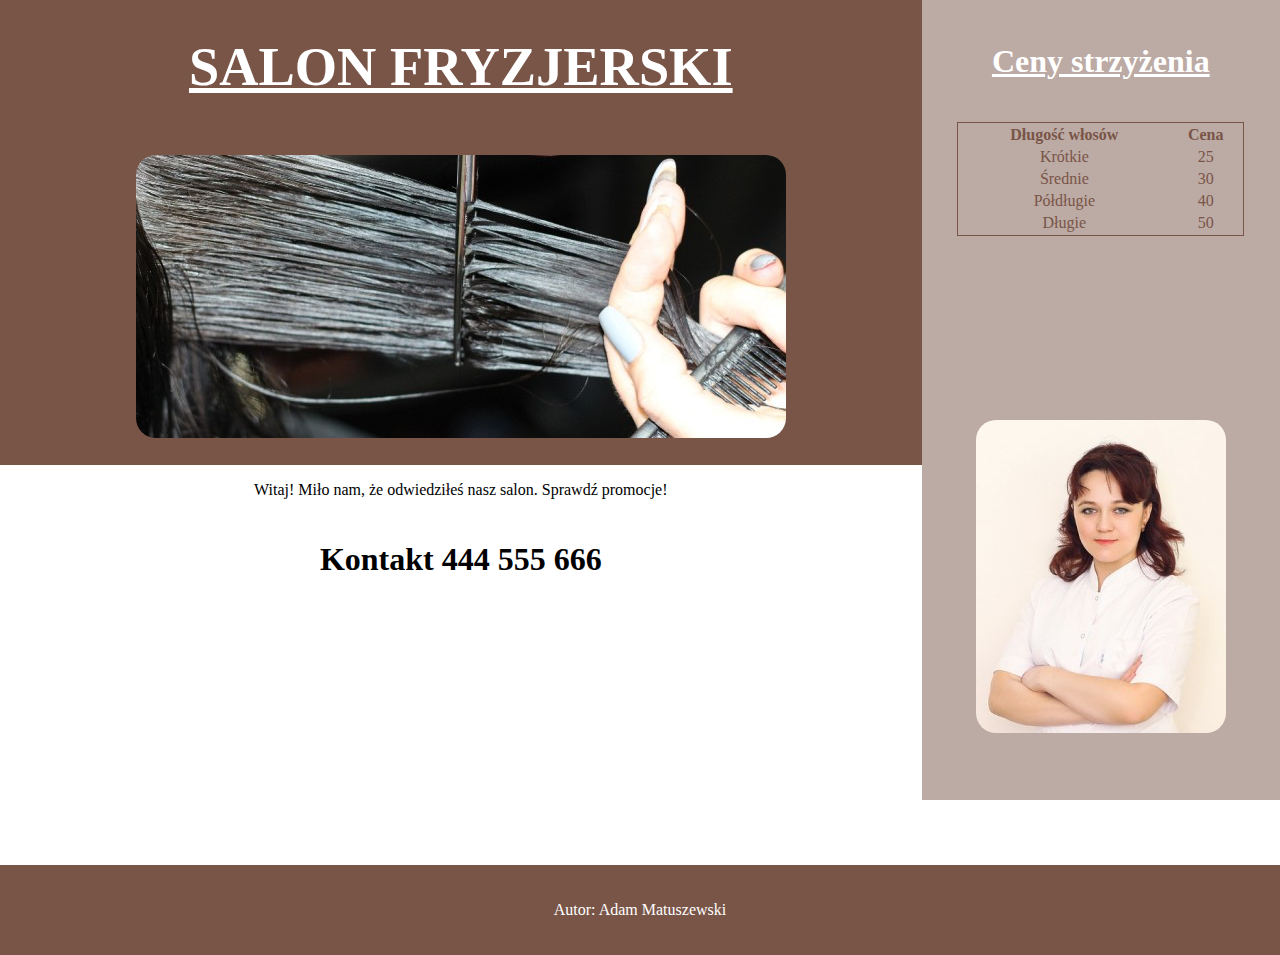
<file: egzamin/index.html>
<!DOCTYPE html>
<html lang="pl">
<head>
    <meta charset="UTF-8">
    <title>Fryzjerstwo</title>
    <link rel="stylesheet" href="styl8.css">
</head>
<body>
    <main>
        <section id="lewy">
            <section id="lewy1">
            <h1><a href="index.html">SALON FRYZJERSKI</a></h1>
        </section>
        <section id="lewy1">
            <img src="obraz2.jpg" alt="Strzyżenie">
        </section>
        <section id="lewy2">
            <p>Witaj! Miło nam, że odwiedziłeś nasz salon. Sprawdź promocje!</p>
            <h4>Kontakt 444 555 666</h4>
            </section>
        </section>
        <section id="prawy">
            <section id="prawy1">
                <h4><a href="fryzura.html">Ceny strzyżenia</a></h4>
                <table>
                    <tr>
                        <th>Długość włosów</th>
                        <th>Cena</th>
                    </tr>
                    <tr>
                        <td>Krótkie</td>
                        <td>25</td>
                    </tr>
                    <tr>
                        <td>Średnie</td>
                        <td>30</td>
                    </tr>
                    <tr>
                        <td>Półdługie</td>
                        <td>40</td>
                    </tr>
                    <tr>
                        <td>Długie</td>
                        <td>50</td>
                    </tr>
                </table>
            </section>
            <section id="prawy2">
            <img src="obraz1.jpg" alt="Fryzjerka" >
        </section>
    </main>
    <section id="stopka">
        <p>Autor: Adam Matuszewski</p>
    </section>
</body>

</html>
</file>
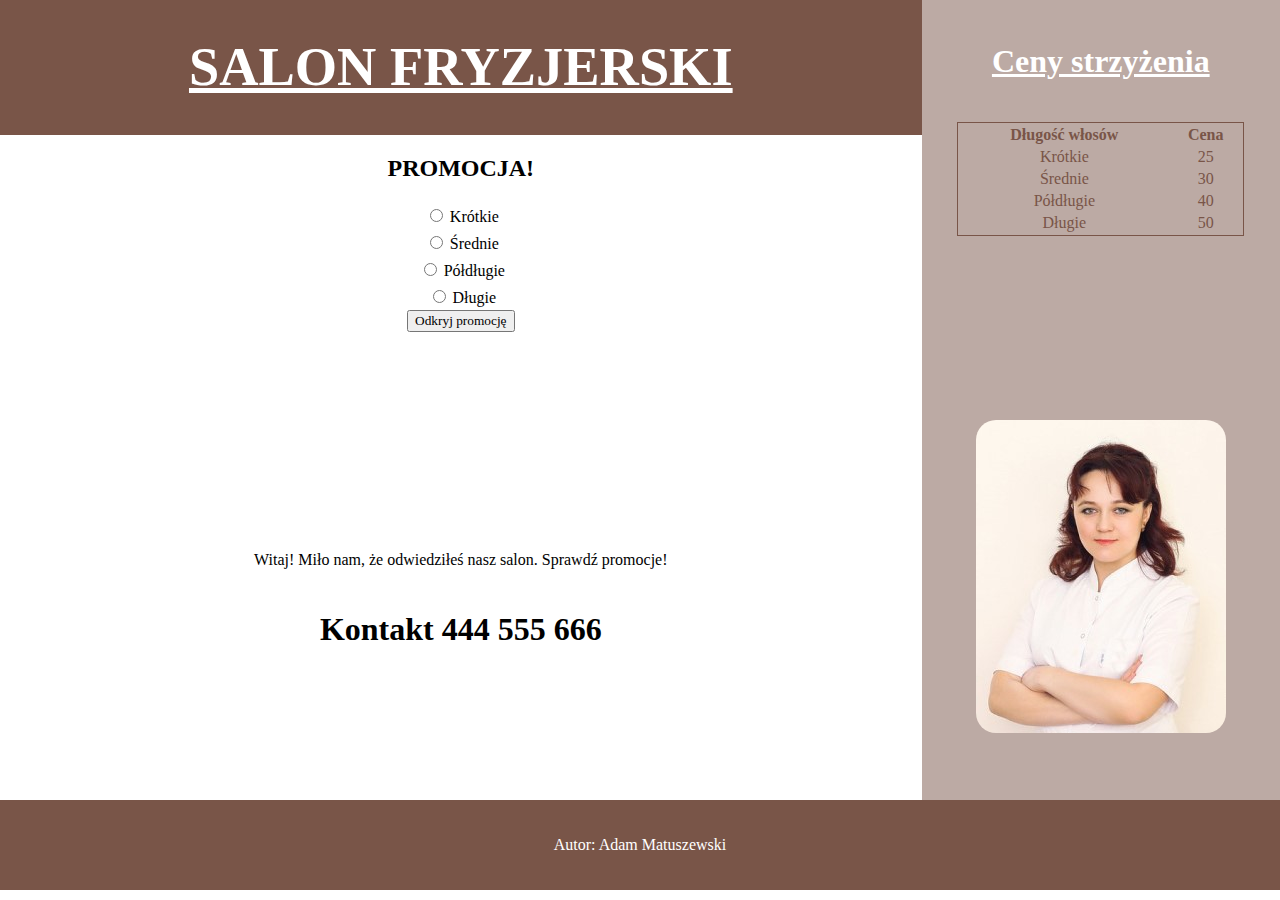
<file: egzamin/fryzura.html>
<!DOCTYPE html>
<html lang="pl">
<head>
    <meta charset="UTF-8">
    <title>Fryzjerstwo</title>
    <link rel="stylesheet" href="styl8.css">
</head>
<body>
        <main>
                <section id="lewy">
                    <section id="lewy1">
                        <h1><a href="index.html">SALON FRYZJERSKI</a></h1>
                </section>
                <section id="lewy2">
                    <h2>PROMOCJA!</h2>
                    <label>
                        <input type="radio" name="fryzura" id-="krotkie">Krótkie<br>
                    </label>
                    <label>
                        <input type="radio" name="fryzura" id-="srednie">Średnie<br>
                    </label>
                    <label>
                        <input type="radio" name="fryzura" id-="poldlugie">Półdługie<br>
                    </label>
                    <label>
                        <input type="radio" name="fryzura" id-="dlugie">Długie<br>
                    </label>
                    <button type="button" onclick="odkryj()">Odkryj promocję</button>
                    <p id="wynik"></p>
                </section>
                <section id="lewy3">
                    <p>Witaj! Miło nam, że odwiedziłeś nasz salon. Sprawdź promocje!</p>
                    <h4>Kontakt 444 555 666</h4>
                </section>
                </section>
                <section id="prawy">
                    <section id="prawy1">
                        <h4><a href="fryzura.html">Ceny strzyżenia</a></h4>
                        <table>
                            <tr>
                                <th>Długość włosów</th>
                                <th>Cena</th>
                            </tr>
                            <tr>
                                <td>Krótkie</td>
                                <td>25</td>
                            </tr>
                            <tr>
                                <td>Średnie</td>
                                <td>30</td>
                            </tr>
                            <tr>
                                <td>Półdługie</td>
                                <td>40</td>
                            </tr>
                            <tr>
                                <td>Długie</td>
                                <td>50</td>
                            </tr>
                        </table>
                    </section>
                    <section id="prawy2">
                    <img src="obraz1.jpg" alt="Fryzjerka" >
                </section>
            </section>
        </main>
            <section id="stopka">
                <p>Autor: Adam Matuszewski</p>
            </section>
</body>
</html>
</file>
<file: egzamin/styl8.css>
* {
    font-family: Garamond;
    text-align: center;
}

body {
    margin: 0;
}

main {
    display: flex;
}

#lewy {
    width: 72%;
    display: flex;
    flex-direction: column;
}

#lewy1 {
    background-color: #795548;
    font-size: 170%;
}

#lewy2 {
    height: 400px;
}

#prawy {
    display: flex;
    flex-direction: column;
    width: 28%;
}

#prawy1,
#prawy2 {
    background-color: #BCAAA4;
    color: #795548;
    height: 400px;
}

#stopka {
    background-color: #795548;
    color: white;
    padding: 20px;
}

table{
    margin: auto;
    width: 80%;
    border: 1px solid #795548;
}

tr:hover {
    background-color: sienna;
    color: white;
}

h4 {
    font-size: 200%;
}

img{
    padding: 20px;
    border-radius: 40px;
}

a{
    color: white;
}

input[type="radio"] {
    margin: 7px;
}
</file>
